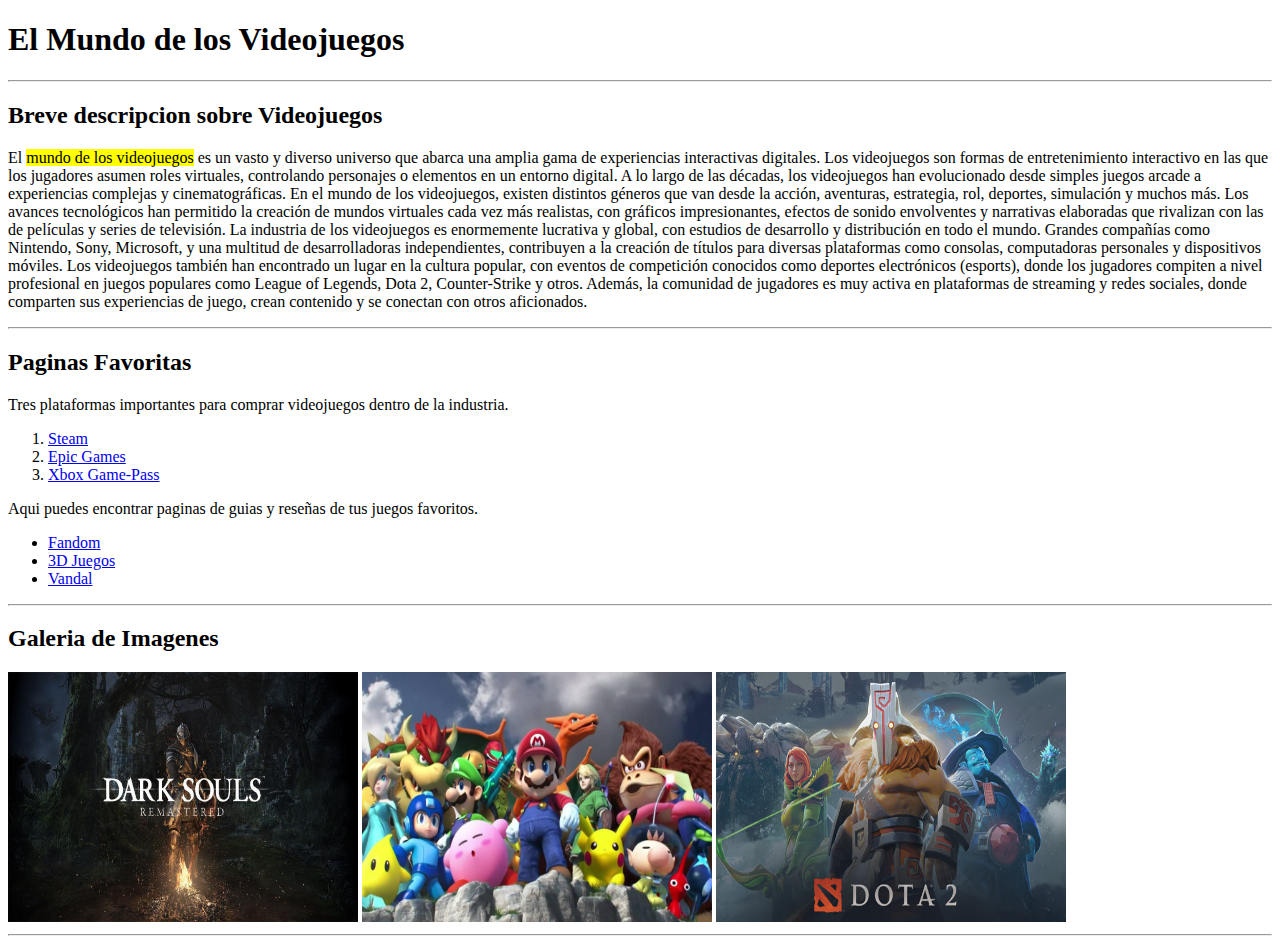
<file: U02P01/index.html>
<!DOCTYPE html>
<head>
    <meta charset="UTF-8">
    <title>Mi primera pagina Web</title>
</head>
<body>
    <h1>El Mundo de los Videojuegos</h1><hr>
    <h2>Breve descripcion sobre Videojuegos</h2>
    <p>
        El <mark>mundo de los videojuegos</mark> es un vasto y diverso universo que abarca una amplia gama de experiencias interactivas digitales.
        Los videojuegos son formas de entretenimiento interactivo en las que los jugadores asumen roles virtuales, 
        controlando personajes o elementos en un entorno digital.

        A lo largo de las décadas, los videojuegos han evolucionado desde simples juegos arcade a experiencias complejas y cinematográficas.
        En el mundo de los videojuegos, existen distintos géneros que van desde la acción, aventuras, estrategia, rol, deportes, simulación y muchos más. Los avances tecnológicos han permitido la creación de mundos virtuales cada vez más realistas, con gráficos impresionantes, efectos de sonido envolventes
        y narrativas elaboradas que rivalizan con las de películas y series de televisión.
        La industria de los videojuegos es enormemente lucrativa y global, con estudios de desarrollo y distribución en todo el mundo. Grandes compañías como Nintendo, Sony, Microsoft, y una multitud de desarrolladoras independientes, contribuyen a la creación de títulos para diversas plataformas como consolas, computadoras personales y dispositivos móviles.
        Los videojuegos también han encontrado un lugar en la cultura popular, con eventos de competición conocidos como deportes electrónicos (esports), donde los jugadores compiten a nivel profesional en juegos populares como League of Legends, Dota 2, Counter-Strike y otros. Además, la comunidad de jugadores es muy activa en plataformas de streaming y redes sociales, donde comparten sus experiencias de juego, crean contenido y se conectan con otros aficionados.

    </p>
    <hr>

    <h2>Paginas Favoritas</h2>
    <p>Tres plataformas importantes para comprar videojuegos dentro de la industria.</p>
    <ol>
        <li><a href="https://store.steampowered.com/?l=spanish" target="_blank">Steam</a></li>
        <li><a href="https://www.epicgames.com/site/es-ES/home" target="_blank">Epic Games</a></li>
        <li><a href="https://www.xbox.com/es-AR/xbox-game-pass" target="_blank">Xbox Game-Pass</a></li>
    </ol>

    <p>Aqui puedes encontrar paginas de guias y reseñas de tus juegos favoritos.</p>
    <ul>
        <li><a href="https://www.fandom.com/" target="_blank">Fandom</a></li>
        <li><a href="https://www.3djuegos.com/" target="_blank">3D Juegos</a></li>
        <li><a href="https://vandal.elespanol.com/" target="_blank">Vandal</a></li>
    </ul>
    <hr>

    <h2>Galeria de Imagenes</h2>
     <img src="img/darksouls.jpg" width="350" height=250" alt="Dark souls" title="Dark souls remastered">
     <img src="img/nintendo.jpg" width="350" height="250" alt="Familia nintendo" title="Personajes de Nintendo">
     <img src="img/dota2_social.jpg" width="350" height="250" alt="Dota 2" title="Dota 2">
     <hr>
    
</body>
</html>
</file>
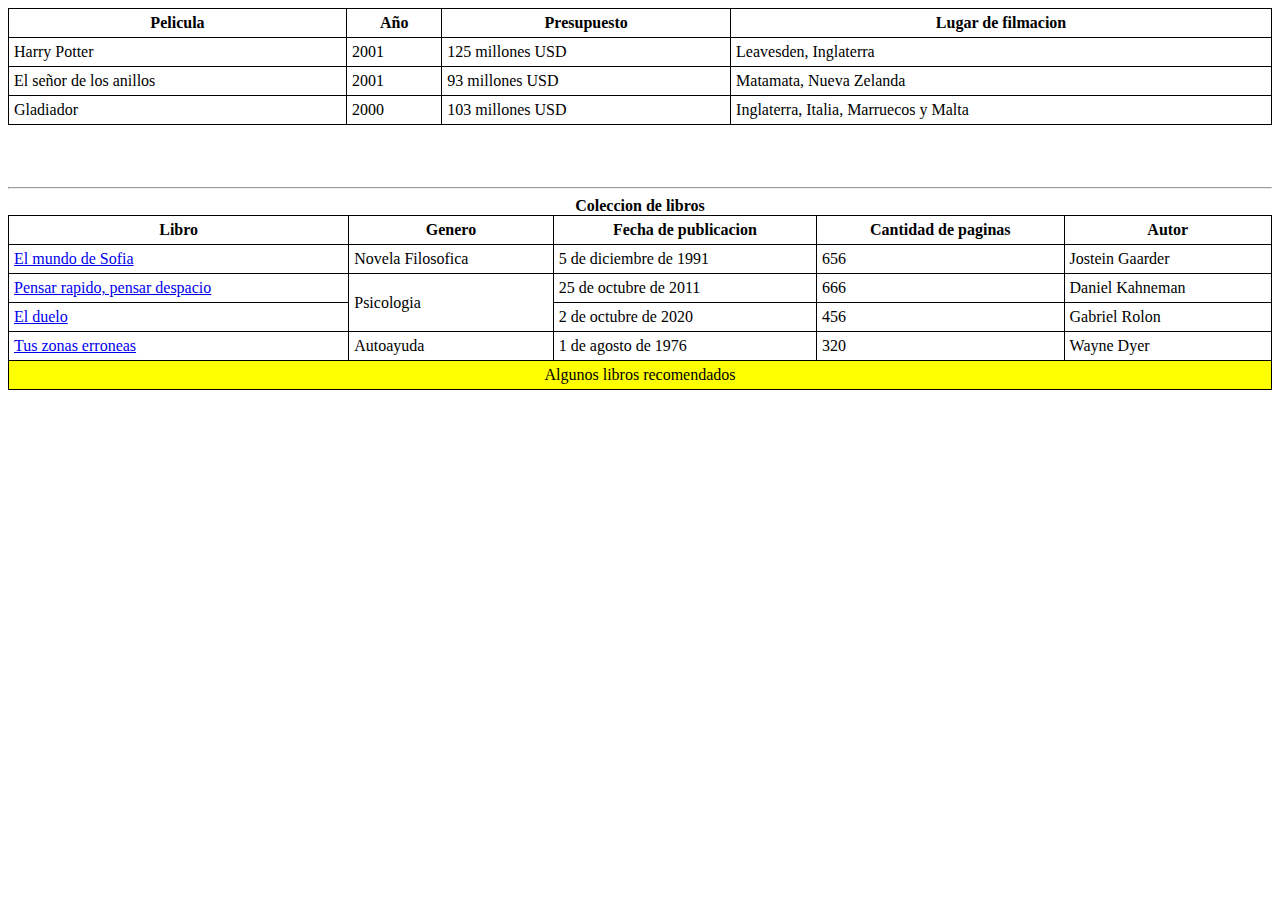
<file: U02P02/index.html>
<!DOCTYPE html>
<html lang="en">
<head>
    <meta charset="UTF-8">
    <meta name="viewport" content="width=device-width, initial-scale=1.0">
    <title>Document</title>
    <style>
        table,
        td,
        th {
        border: 1px solid black;
        border-collapse: collapse;
        padding: 5px;
        }
        table {
        width: 100%;
        }
        </style>
</head>
<body>
    <table>
        <thead>
            <tr>
                <th>Pelicula</th>
                <th>Año</th>
                <th>Presupuesto</th>
                <th>Lugar de filmacion</th>

            </tr>
        </thead>
        <tbody>
            <tr>
                <td>Harry Potter</td>
                <td>2001</td>
                <td>125 millones USD</td>
                <td>Leavesden, Inglaterra</td>

            </tr>
            <tr>
                <td>El señor de los anillos</td>
                <td>2001</td>
                <td>93 millones USD</td>
                <td>Matamata, Nueva Zelanda</td>

            </tr>
            <tr>
                <td>Gladiador</td>
                <td>2000</td>
                <td>103 millones USD</td>
                <td>Inglaterra, Italia, Marruecos y Malta</td>

            </tr>
            

        </tbody>
    </table>

    <br>
    <br>
    <br>
    <hr>

    <table>
        <caption><b>Coleccion de libros</b></caption>
        <thead>
            <tr>
                <th>Libro</th>
                <th>Genero</th>
                <th>Fecha de publicacion</th>
                <th>Cantidad de paginas</th>
                <th>Autor</th>
            </tr>
        </thead>
        <tbody>
            <tr>
                <td><a href="https://www.cuspide.com/Libro/9789871201143/El+Mundo+De+Sofia" target="_blank">El mundo de Sofia</a></td>
                <td>Novela Filosofica</td>
                <td>5 de diciembre de 1991</td>
                <td>656</td>
                <td>Jostein Gaarder</td>
            </tr>
            <tr>
                <td><a href="https://www.cuspide.com/9789871786404/Pensar+Rapido++Pensar+Despacio" target="_blank">Pensar rapido, pensar despacio</a></td>
                <td rowspan="2">Psicologia</td>
                <td>25 de octubre de 2011</td>
                <td>666</td>
                <td>Daniel Kahneman</td>
            </tr>
            <tr>
                <td><a href="https://www.cuspide.com/Libro/9789504970934/El+Duelo" target="_blank">El duelo</a></td>
                <td>2 de octubre de 2020</td>
                <td>456</td>
                <td>Gabriel Rolon</td>
            </tr>
            <tr>
                <td><a href="https://www.cuspide.com/9789871138715/Tus+Zonas+Erroneas" target="_blank">Tus zonas erroneas</a></td>
                <td>Autoayuda</td>
                <td>1 de agosto de 1976</td>
                <td>320</td>
                <td>Wayne Dyer</td>
            </tr>
        </tbody>
        <tfoot>
            <tr>
                <td colspan="5" bgcolor="yellow" align="center">Algunos libros recomendados</td>
            </tr>
        </tfoot>

    </table>
    
</body>
</html>
</file>
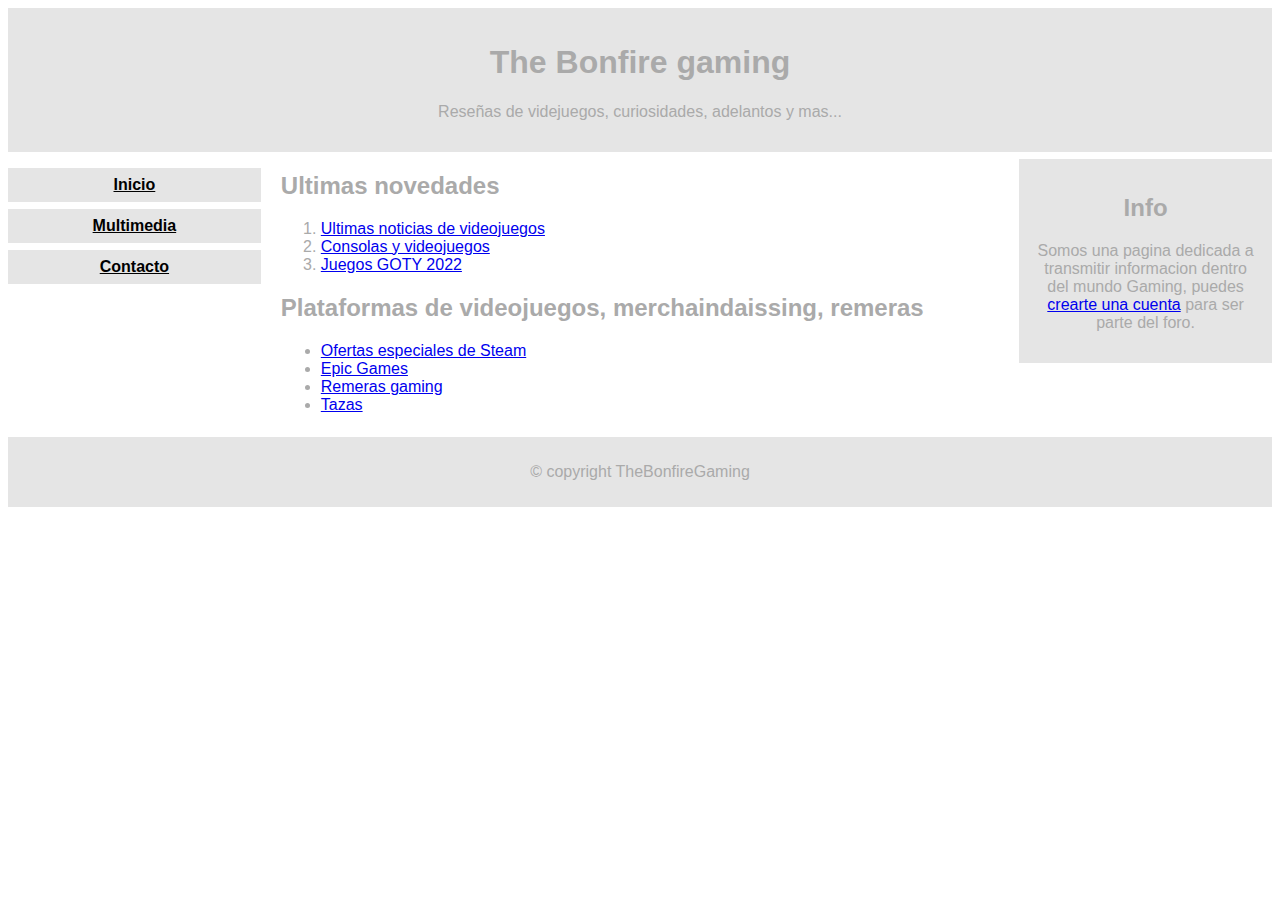
<file: U02P03/index.html>
<!DOCTYPE html>
<html lang="en">
<head>
    <title>The Bonfire Gaming</title>
    <link rel="stylesheet" href="css/index.css">
</head>
<body>
<!-- Encabezado -->
<header>
    <h1>The Bonfire gaming</h1>
    <p>Reseñas de videjuegos, curiosidades, adelantos y mas... </p>
</header>
<div class="container">
    <!-- Navegación / cotenedor izquierdo -->
    <nav>
        <ul>
            <li><a href="index.html">Inicio</a></li>
            <li><a href="multimedia.html">Multimedia</a></li>
            <li><a href="contact.html">Contacto</a></li>
        </ul>
    </nav>
    <!-- Contenedor principal -->
    <main>
        <section>
            <h2>Ultimas novedades</h2>
            <ol>
                <li><a href="https://vandal.elespanol.com/noticias/videojuegos" target="_blank">Ultimas noticias de videojuegos</a></li>
                <li><a href="https://www.xataka.com/categoria/videojuegos" target="_blank">Consolas y videojuegos</a></li>
                <li><a href="https://esports.as.com/bonus/videojuegos/The-Game-Awards-GOTY-ganadores_0_1636636321.html" target="_blank">Juegos GOTY 2022</a></li>
            </ol>
        </section>

        <section>
            <h2>Plataformas de videojuegos, merchaindaissing, remeras</h2>
            <ul>
                <li><a href="https://store.steampowered.com/specials/" target="_blank">Ofertas especiales de Steam</a></li>
                <li><a href="https://www.epicgames.com/site/es-ES/home" target="_blank">Epic Games</a></li>
                <li><a href="https://www.valkyryaproductos.com.ar/productos1/remeras/remeras-de-juegos/?mpage=2" target="_blank">Remeras gaming</a></li>
                <li><a href="https://www.funidelia.com.ar/tazas-videojuegos-juegos/6462" target="_blank">Tazas</a> </li>
            </ul>

        </section>
    </main>
    <!-- Contenedor secundario / derecho -->
    <div class="right">
        <h2>Info</h2>
        <p>Somos una pagina dedicada a transmitir informacion dentro del mundo Gaming, puedes <a href="#">crearte una cuenta</a> para ser parte del foro.</p>
    </div>
</div>
<!-- Pie de Página-->
<footer>
    <p>© copyright TheBonfireGaming</p>
</footer>
    
</body>
</html>
</file>
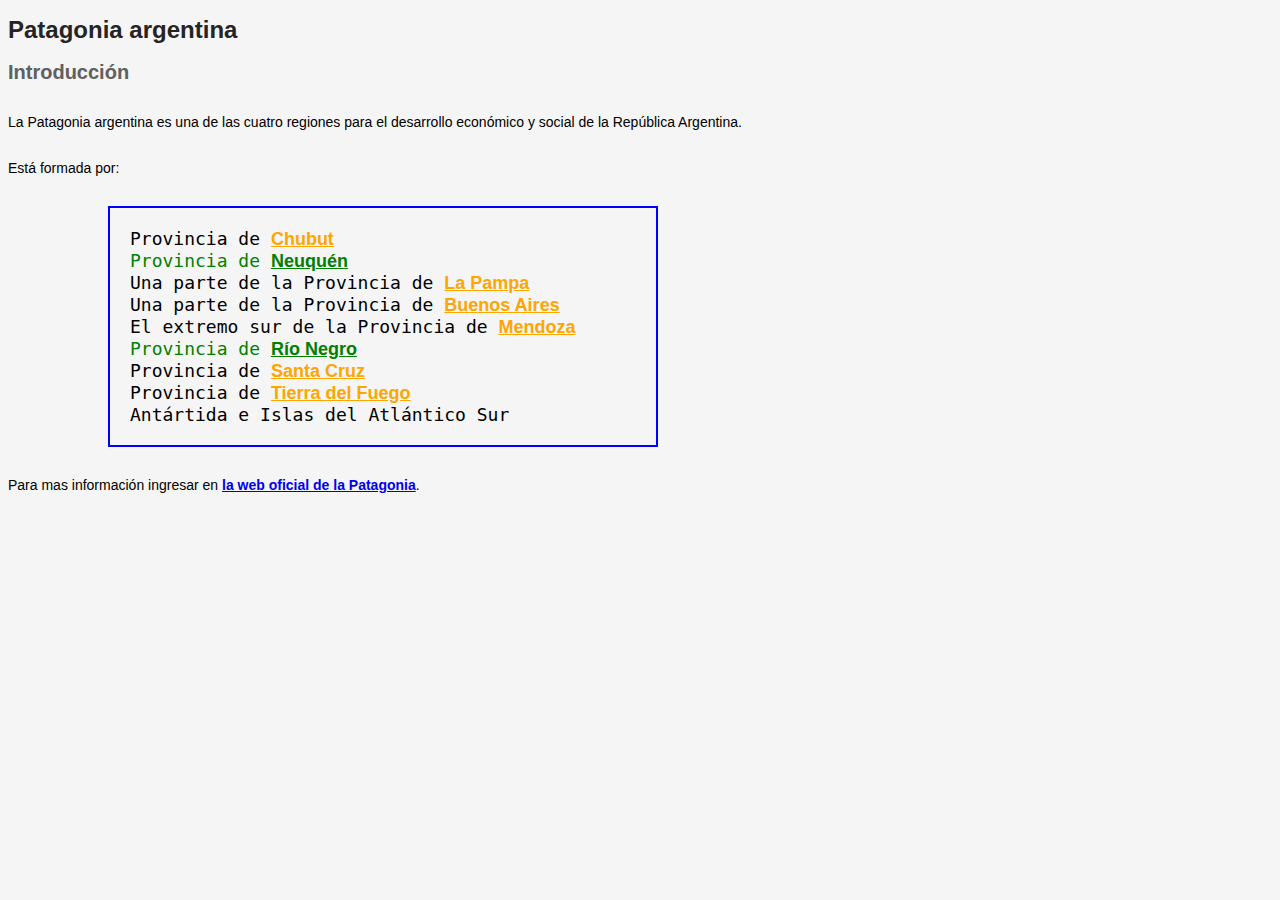
<file: U03P01/index.html>
<!DOCTYPE html>
<html lang="es">
<head>
    <meta charset="UTF-8">
    <title>Documento</title>
    <link rel="stylesheet" href="index.css">
</head>
<body>
    <h1>Patagonia argentina</h1>
    <section>
        <h2>Introducción</h2>
        <p>La Patagonia argentina es una de las cuatro regiones para el
        desarrollo económico y social de la República Argentina.</p>
        <p>Está formada por:</p>
        <ul id="mylist">
            <li>Provincia de <a href="#" class="provincia">Chubut</a></li>
            
            <li class="color-verde">Provincia de <a href="#" class="provincia">Neuquén</a></li>
            
            <li>Una parte de la Provincia de <a href="#" class="provincia">La Pampa</a></li>
            
            <li>Una parte de la Provincia de <a href="#" class="provincia">Buenos Aires</a></li>

            <li>El extremo sur de la Provincia de <a href="#" class="provincia">Mendoza</a></li>
            
            <li class="color-verde">Provincia de <a href="#" class="provincia">Río Negro</a></li>
            
            <li>Provincia de <a href="#" class="provincia">Santa Cruz</a></li>
            
            <li>Provincia de <a href="#" class="provincia">Tierra del Fuego</a></li>
            
            <li>Antártida e Islas del Atlántico Sur</li>
        </ul>
        
        <p>Para mas información ingresar en <a href="#">la web oficial de la
        Patagonia</a>.</p>
    
    </section>
</body>
</html>
</file>
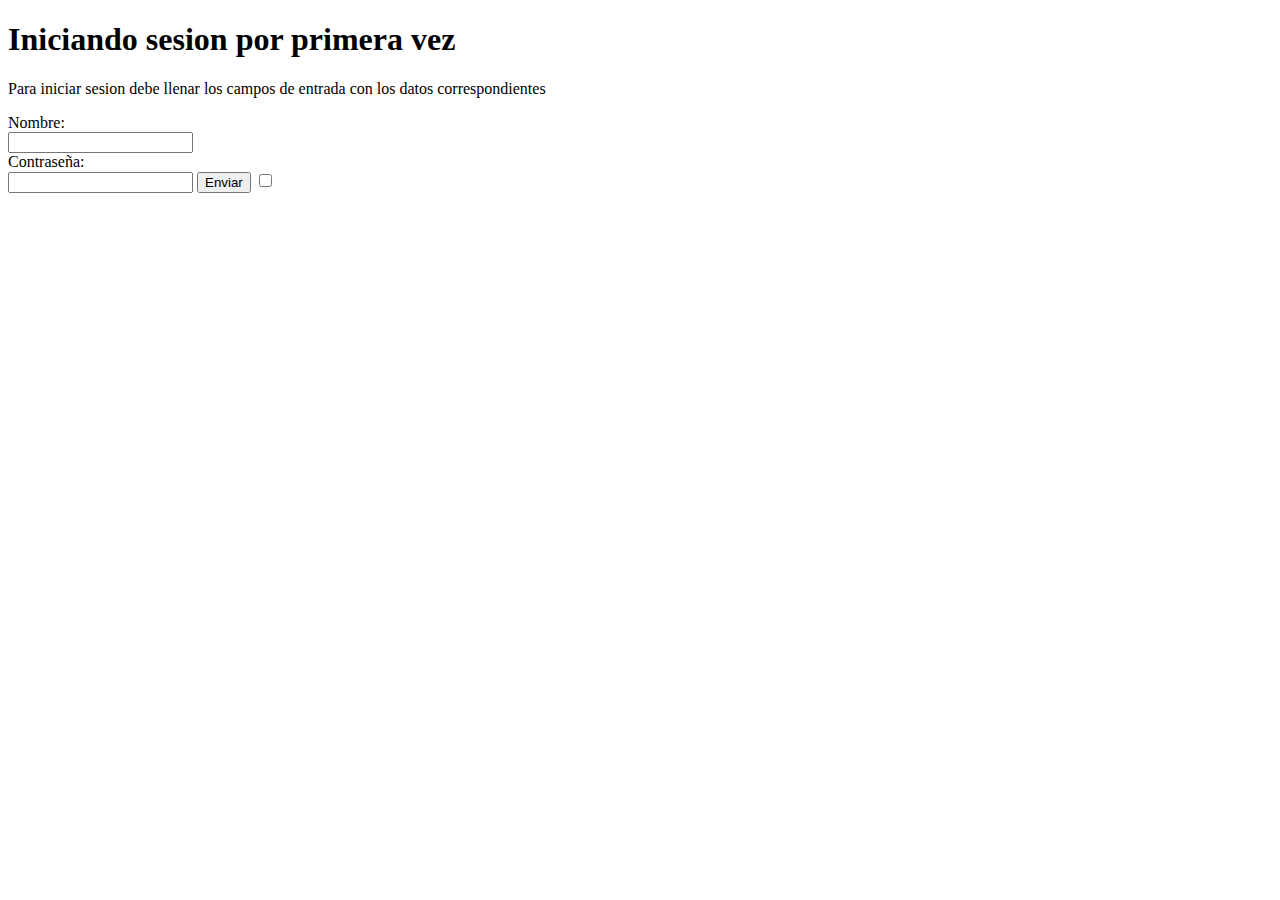
<file: U02P02/login.html>
<!DOCTYPE html>
<html lang="en">
<head>
    <meta charset="UTF-8">
    <meta name="viewport" content="width=device-width, initial-scale=1.0">
    <title>Login</title>
</head>
<body>
    <h1>Iniciando sesion por primera vez</h1>
    <p>Para iniciar sesion debe llenar los campos de entrada con los datos correspondientes</p>
    <form>
        <label for="nombre">Nombre:</label><br>
        <input type="text" id="nombre" name="nombre"><br>
        <label for="contra">Contraseña:</label><br>
        <input type="password" id="contra" name="contraseña">
        
        <input type="submit" value="Enviar">
        <input type="checkbox" id="checks" name="check">
    </form>
    
</body>
</html>
</file>
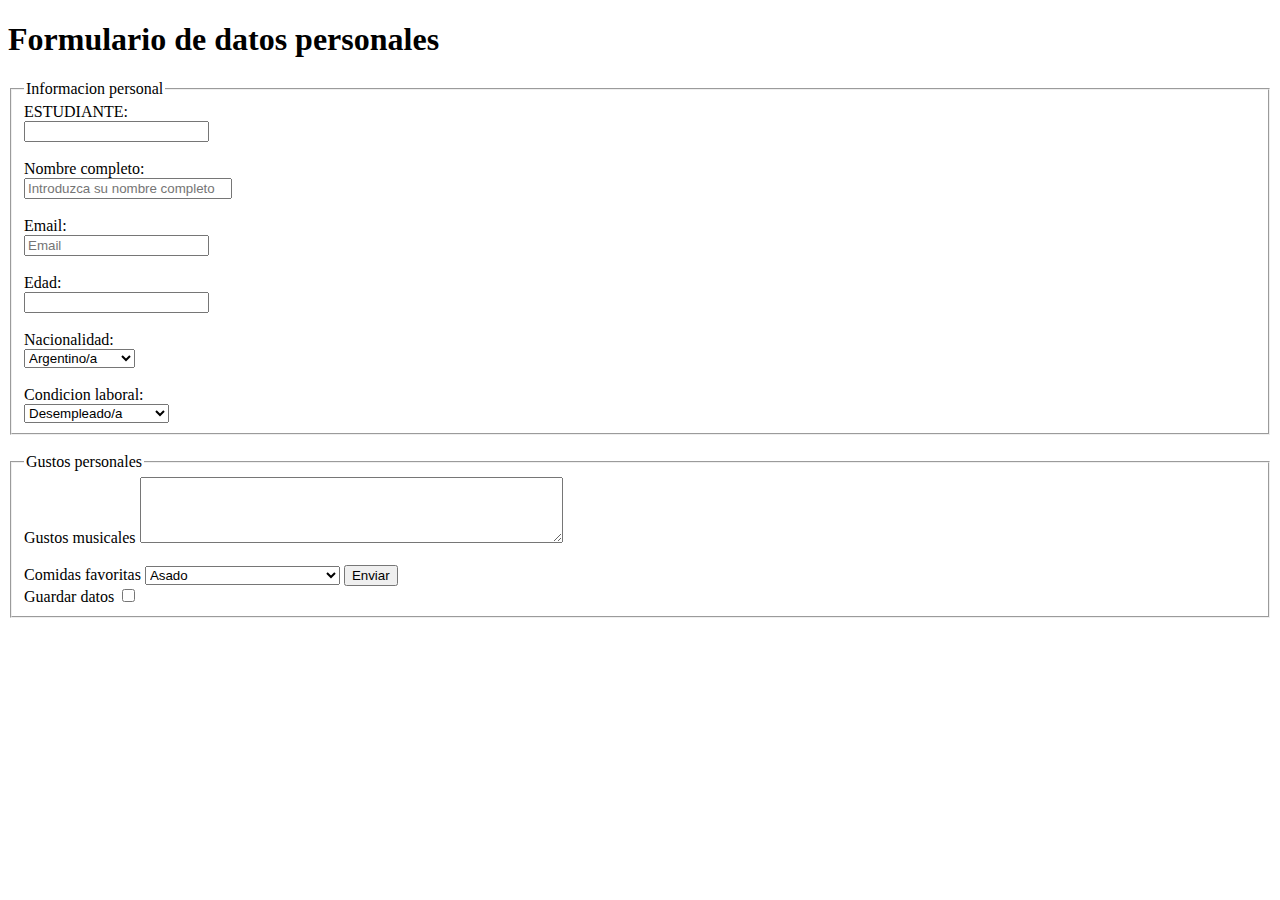
<file: U02P02/perfil.html>
<!DOCTYPE html>
<html lang="en">
<head>
    <meta charset="UTF-8">
    <meta name="viewport" content="width=device-width, initial-scale=1.0">
    <title>Formulario</title>
</head>
<body>
    <h1>Formulario de datos personales</h1>
    <form>
        <fieldset>
            <legend>Informacion personal</legend>
            <label for="student">ESTUDIANTE: </label><br>
            <input type="text" id="student" name="estudiante"><br><br>

            <label for="name">Nombre completo: </label><br>
            <input type="text" id="name" name="nombre-completo" placeholder="Introduzca su nombre completo" maxlength="30" style="width: 200px;"><br><br>

            <label for="email">Email: </label><br>
            <input type="email" id="email" name="correo-electronico" placeholder="Email"><br><br>
            
            <label for="age">Edad: </label><br>
            <input type="number" min="6" id="age" name="edad"><br><br>

            <label for="nationality">Nacionalidad: </label><br>
            <select id="nationality" name="Nacionalidad">
                <option value="Argentino" selected>Argentino/a</option>
                <option value="Brasileño">Brasileño/a</option>
                <option value="Estaoudinense">Estaoudinense</option>
                <option value="Canadiense">Canadiense</option>
                <option value="Boliviano">Boliviano</option>
                <option value="Belga">Belga</option>
                <option value="Aleman">Alemana</option>
                <option value="Chileno">Chileno/a</option>
                <option value="Colombiano">Colombiano/a</option>
            </select>

            <br>
            <br>

            <label for="working-condition">Condicion laboral:</label><br>
            <select id="working-condition" name="Trabajo">
                <option value="Desempleado">Desempleado/a</option>
                <option value="Busqueda-laboral">En busqueda laboral</option>
                <option value="Part-time">Trabajo part time</option>
                <option value="Full-time">Trabajo full time</option>
            </select>
        </fieldset>
        
        <br>
        
        <fieldset>
            <legend>Gustos personales</legend>
            <label for="music">Gustos musicales</label>
            <textarea id="music" name="gustos-musicales" rows="4" cols="50"></textarea>
            
            <br>
            <br>

            <label for="food">Comidas favoritas</label>
            <select id="food" name="Comidas">
                <option value="Pollo con papas">Pollo con papas</option>
                <option value="Asado" selected>Asado</option>
                <option value="Arroz-con-pollo">Arroz con pollo</option>
                <option value="Canelones-de-jamon-y-queso">Canelones de jamon y queso</option>
                <option value="Sorrentinos">Sorrentinos</option>
                <option value="Pizzanesa">Pizzanesa</option>
                <option value="Milanesa-con-papas">Milanesa con papas</option>
                <option value="Pizza-especial">Pizza especial</option>
            
            </select>

            <button type="submit">Enviar</button><br>

            <label for="check">Guardar datos</label>
            <input type="checkbox" id="check">
        </fieldset>
    </form>
    
</body>
</html>
</file>
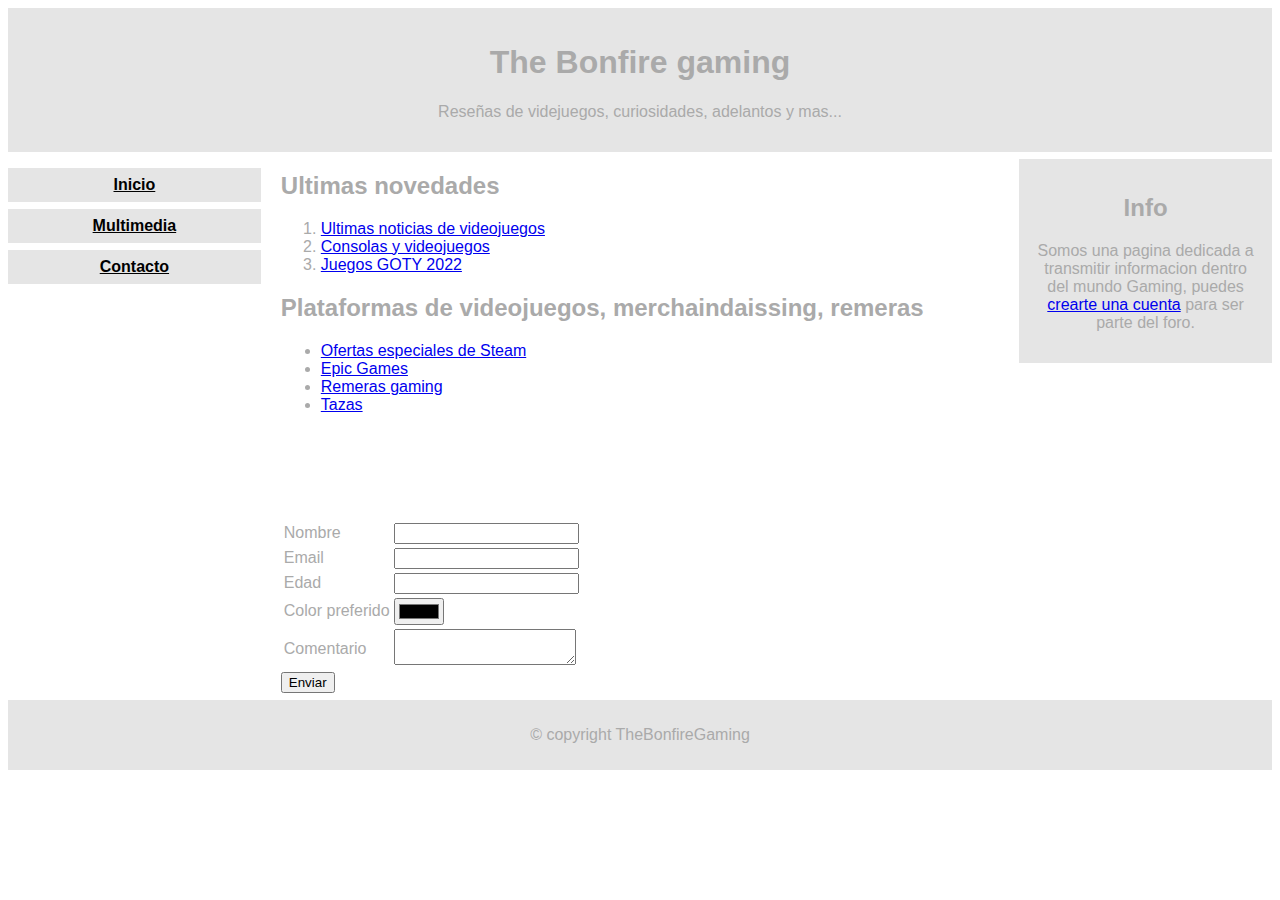
<file: U02P03/contact.html>
<!DOCTYPE html>
<html lang="en">
<head>
    <title>The Bonfire Gaming</title>
    <link rel="stylesheet" href="css/index.css">
</head>
<body>
<!-- Encabezado -->
<header>
    <h1>The Bonfire gaming</h1>
    <p>Reseñas de videjuegos, curiosidades, adelantos y mas... </p>
</header>
<div class="container">
    <!-- Navegación / cotenedor izquierdo -->
    <nav>
        <ul>
            <li><a href="index.html">Inicio</a></li>
            <li><a href="multimedia.html">Multimedia</a></li>
            <li><a href="contact.html">Contacto</a></li>
        </ul>
    </nav>
    <!-- Contenedor principal -->
    <main>
        <section>
            <h2>Ultimas novedades</h2>
            <ol>
                <li><a href="https://vandal.elespanol.com/noticias/videojuegos" target="_blank">Ultimas noticias de videojuegos</a></li>
                <li><a href="https://www.xataka.com/categoria/videojuegos" target="_blank">Consolas y videojuegos</a></li>
                <li><a href="https://esports.as.com/bonus/videojuegos/The-Game-Awards-GOTY-ganadores_0_1636636321.html" target="_blank">Juegos GOTY 2022</a></li>
            </ol>
        </section>

        <section>
            <h2>Plataformas de videojuegos, merchaindaissing, remeras</h2>
            <ul>
                <li><a href="https://store.steampowered.com/specials/" target="_blank">Ofertas especiales de Steam</a></li>
                <li><a href="https://www.epicgames.com/site/es-ES/home" target="_blank">Epic Games</a></li>
                <li><a href="https://www.valkyryaproductos.com.ar/productos1/remeras/remeras-de-juegos/?mpage=2" target="_blank">Remeras gaming</a></li>
                <li><a href="https://www.funidelia.com.ar/tazas-videojuegos-juegos/6462" target="_blank">Tazas</a> </li>
            </ul>
        </section>

        <section>
            <form>
                <table>
                    <tbody>
                        <tr>
                            <td><label for="nombre">Nombre</label></td>
                            <td><input type="text" id="nombre" name="nombre" required></td><br>
                        </tr>
                        <tr>   
                            <td><label for="email">Email</label></td>
                            <td><input type="email" id="email" name="email" required></td><br>
                        </tr>
                        <tr>    
                            <td><label for="edad">Edad</label></td>
                            <td><input type="number" id="edad" name="edad"></td><br>
                        </tr>
                        <tr>    
                            <td><label for="color">Color preferido</label></td>
                            <td><input type="color" id="color" name="color"></td><br>
                        </tr>
                        <tr>    
                            <td><label for="coment">Comentario</label></td>
                            <td><textarea id="coment" name="coment" minlength="10"></textarea></td><br>
                        </tr>
                    </tbody>    
                </table>

                <input type="submit" value="Enviar">
            </form>
        </section>

    </main>
    <!-- Contenedor secundario / derecho -->
    <div class="right">
        <h2>Info</h2>
        <p>Somos una pagina dedicada a transmitir informacion dentro del mundo Gaming, puedes <a href="#">crearte una cuenta</a> para ser parte del foro.</p>
    </div>
</div>
<!-- Pie de Página-->
<footer>
    <p>© copyright TheBonfireGaming</p>
</footer>
    
</body>
</html>
</file>
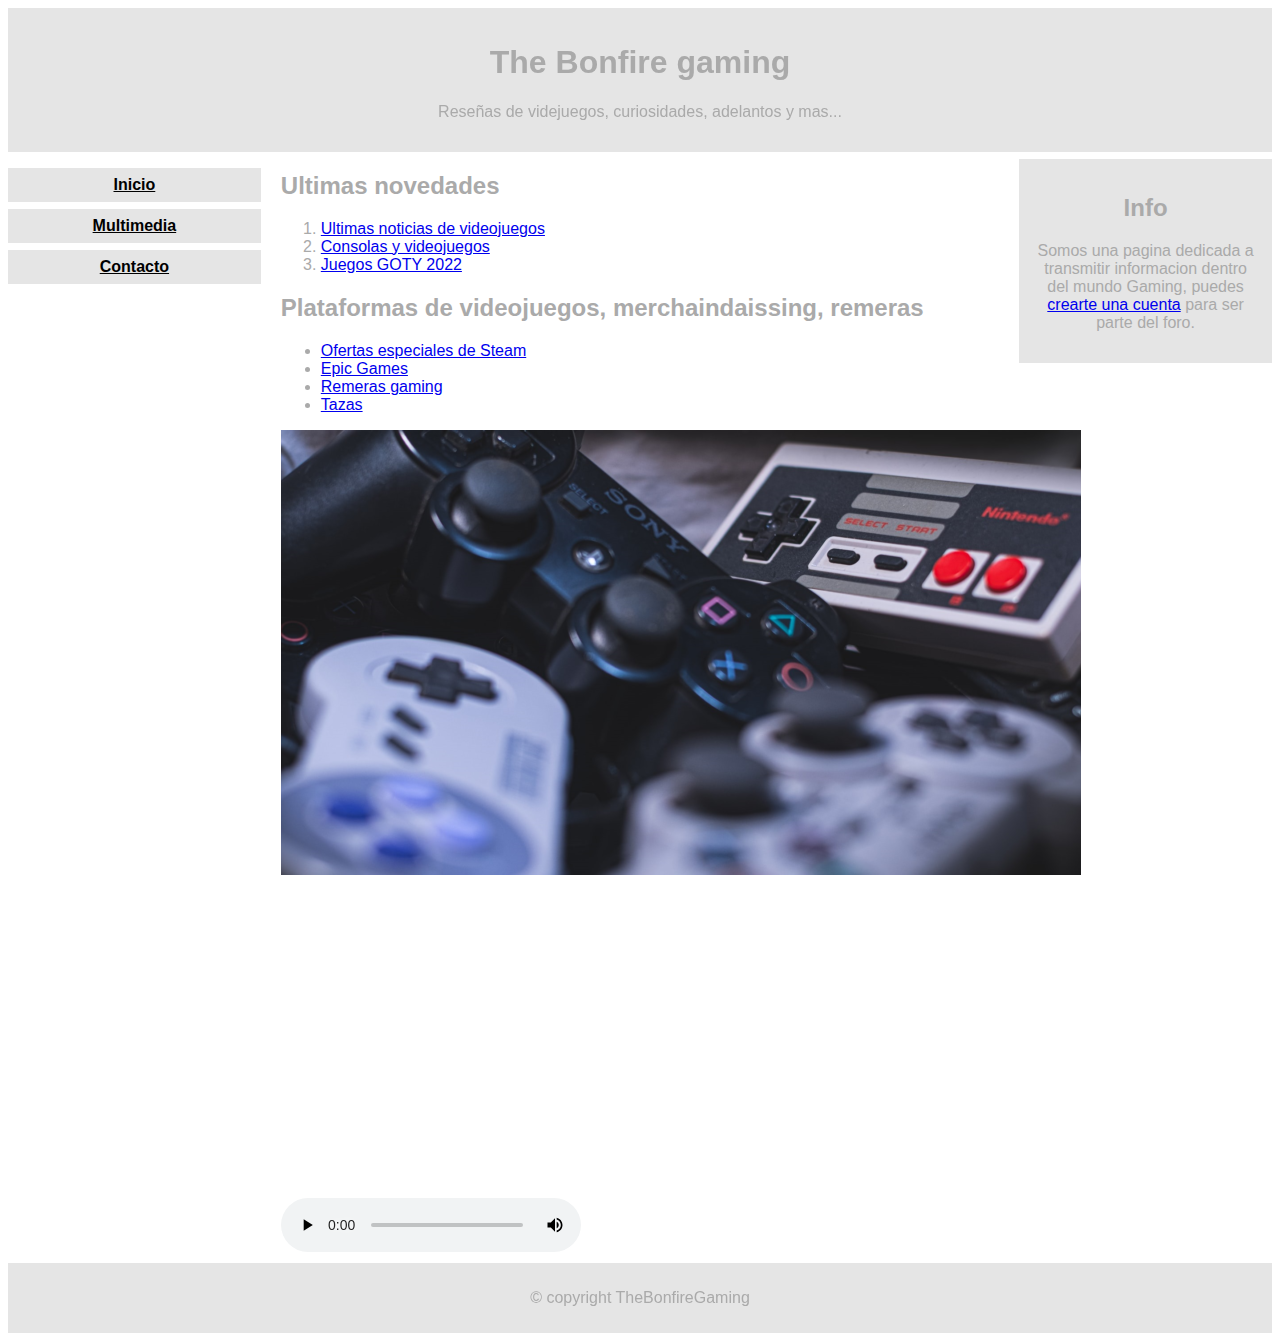
<file: U02P03/multimedia.html>
<!DOCTYPE html>
<html lang="en">
<head>
    <title>The Bonfire Gaming</title>
    <link rel="stylesheet" href="css/index.css">
</head>
<body>
<!-- Encabezado -->
<header>
    <h1>The Bonfire gaming</h1>
    <p>Reseñas de videjuegos, curiosidades, adelantos y mas... </p>
</header>
<div class="container">
    <!-- Navegación / cotenedor izquierdo -->
    <nav>
        <ul>
            <li><a href="index.html">Inicio</a></li>
            <li><a href="multimedia.html">Multimedia</a></li>
            <li><a href="contact.html">Contacto</a></li>
        </ul>
    </nav>
    <!-- Contenedor principal -->
    <main>
        <section>
            <h2>Ultimas novedades</h2>
            <ol>
                <li><a href="https://vandal.elespanol.com/noticias/videojuegos" target="_blank">Ultimas noticias de videojuegos</a></li>
                <li><a href="https://www.xataka.com/categoria/videojuegos" target="_blank">Consolas y videojuegos</a></li>
                <li><a href="https://esports.as.com/bonus/videojuegos/The-Game-Awards-GOTY-ganadores_0_1636636321.html" target="_blank">Juegos GOTY 2022</a></li>
            </ol>
        </section>

        <section>
            <h2>Plataformas de videojuegos, merchaindaissing, remeras</h2>
            <ul>
                <li><a href="https://store.steampowered.com/specials/" target="_blank">Ofertas especiales de Steam</a></li>
                <li><a href="https://www.epicgames.com/site/es-ES/home" target="_blank">Epic Games</a></li>
                <li><a href="https://www.valkyryaproductos.com.ar/productos1/remeras/remeras-de-juegos/?mpage=2" target="_blank">Remeras gaming</a></li>
                <li><a href="https://www.funidelia.com.ar/tazas-videojuegos-juegos/6462" target="_blank">Tazas</a> </li>
            </ul>
            
            <div>
            <img src="mandos.png">
            <iframe width="560" height="315" src="https://www.youtube.com/embed/KRRfb-pSZy8" title="YouTube video player" frameborder="0" allow="accelerometer; autoplay; clipboard-write; encrypted-media; gyroscope; picture-in-picture; web-share" allowfullscreen></iframe><br>
            <audio controls><source src="comunidad.ogg" type="audio/ogg"></audio>
            </div>
            
            

        </section>
    </main>
    <!-- Contenedor secundario / derecho -->
    <div class="right">
        <h2>Info</h2>
        <p>Somos una pagina dedicada a transmitir informacion dentro del mundo Gaming, puedes <a href="#">crearte una cuenta</a> para ser parte del foro.</p>
    </div>
</div>
<!-- Pie de Página-->
<footer>
    <p>© copyright TheBonfireGaming</p>
</footer>
    
</body>
</html>
</file>
<file: U02P03/css/index.css>
* {
    box-sizing: border-box;
    }
    body {
    font-family: Verdana, Geneva, Tahoma, sans-serif;
    color: #aaaaaa;
    }
    div.container {
    overflow: auto;
    }
    header {
    background-color: #e5e5e5;
    padding: 15px;
    text-align: center;
    }
    nav {
    float: left;
    width: 20%;
    text-align: center;
    }
    nav ul {
    padding-left: 0px;
    }
    nav li {
    list-style: none;
    }
    
    nav li a {
    background-color: #e5e5e5;
    padding: 8px;
    margin-top: 7px;
    display: block;
    width: 100%;
    color: black;
    font-weight: 700;
    }
    main {
    float: left;
    width: 60%;
    padding: 0 20px;
    }
    .right {
    background-color: #e5e5e5;
    float: left;
    width: 20%;
    padding: 15px;
    margin-top: 7px;
    text-align: center;
    }
    footer {
    background-color: #e5e5e5;
    text-align: center;
    padding: 10px;
    margin-top: 7px;
    }
    /* For mobile phones: */
    @media only screen and (max-width: 620px) {
    nav,
    main,
    .right {
    width: 100%;
    }
    }
</file>
<file: U03P01/index.css>
* {
    font-family: sans-serif;
}

h1 {
    font-size: 24px;
    color: #242424;
    font-weight: 900;
}

h2 {
    font-size: 20px;
    color: #606060;
    font-weight: 800;
}

p {
    font-size: 14px;
}

li {
    font-family: monospace;
    font-size: 18px;
}

a {
    font-weight: bold;
}

.provincia {
    color: orange;
    text-decoration: underline;
}

p {
    margin-top: 30px;
    margin-bottom: 30px;
}

#mylist {
    margin-left: 100px;
    padding: 20px;
    border: solid 2px blue;
    max-width: 40%;
}


#mylist .color-verde {
    color: green; /* Color del texto */
  }
  

#mylist .color-verde a {
    color: green; /* Color del enlace */
  }
  

body {
    background-color: rgb(245, 245, 245);
}

ul {
    list-style: none;
    padding-left: 0;
  }
  

.provincia li {
    padding: 10px;
  }

 
#mylist li:hover {
    background-color: rgba(0, 0, 0, 0.1); /* Fondo con transparencia */
  }
</file>
